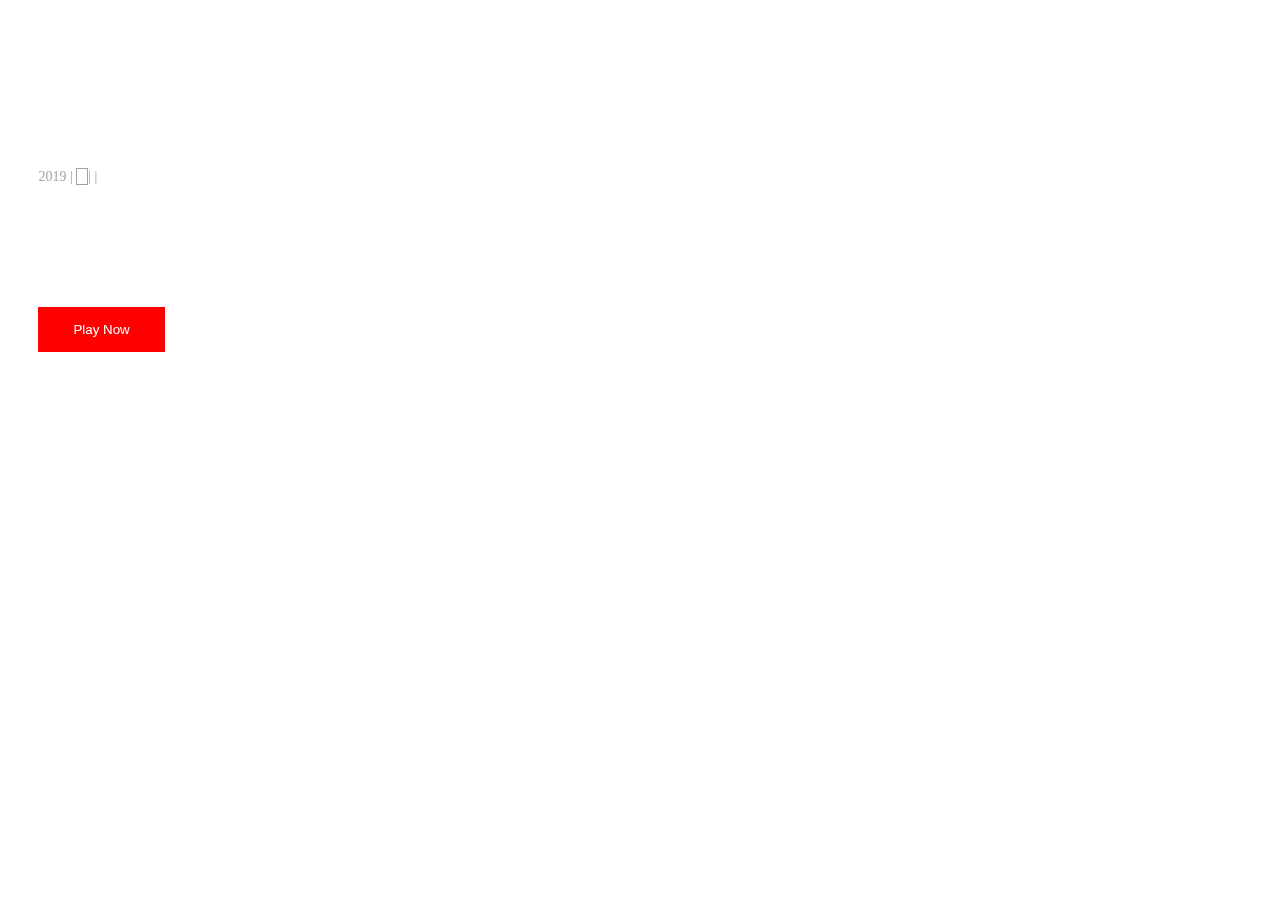
<file: DMovies/index.html>
<!DOCTYPE html>
<html lang="en">
<head>
    <meta charset="UTF-8">
    <meta name="viewport" content="width=device-width, initial-scale=1.0">
    <title>Dmovie</title>
    <link rel="stylesheet" href="style.css">
    <link rel="stylesheet" href="https://fonts.googleapis.com/css2?family=Material+Symbols+Outlined:opsz,wght,FILL,GRAD@20..48,100..700,0..1,-50..200" />
    <link rel="stylesheet" href="https://fonts.googleapis.com/css2?family=Material+Symbols+Outlined:opsz,wght,FILL,GRAD@20..48,100..700,0..1,-50..200" />

</head>
<body>
    <div class="bg-img">
        <div class="nav">
        
            <span><a href="./index.html">Home</a></span>
            <span><a href="#">Movies</a></span>
                 <div class="dmovie">
                    <h1>DMovie</h1>
                    <!-- <img src="" alt="logo name" width="150" height="150"> -->
                 </div>
            <span><a href="./series.html">Series</a></span>
            <span><a href="#">kids</a></span>
        </div>

        
        <!-- section -->
        <section class="content-section">
            <div class="info-container">
                <div class="details-container">
                    <div class="logo-container title-info">
                        <h1></h1>
                    </div>
                </div>
                <div class="title-info-metadata-wrapper">

                    <span class="title-info-metadata-item item-year">
                        <span>2019</span>
                    </span>

                    <span class="info-spacer"> | </span>
                    <span class="title-info-metadata-item item-maturity">
                        <span class="maturity-number"></span>
                    </span>


                    <span class="info-spacer"> | </span>
                    <span class="title-info-metadata-item item-voice">
                        <span class="duration vote-average"></span>
                    </span>


                    <span class="info-spacer"> | </span>
                    <span class="title-info-metadata-item item-language">
                        <span class="language"></span>
                    </span>

                </div>

                <div>
                    <div class="title-info-synopsis">

                    </div>
                </div>

                <div class="btn">
                    <button class="btn-Play">Play Now</button>

                    <div class="list">
                        <span>list</span>
                    </div>

                </div>

            </div>
        </section>
        


        <section class="Recommandation-section">
            <div class="title">

                <div class="arrow">
                    <div class="circle">
                        <span class="material-symbols-outlined back" id="left">
                            arrow_back_ios
                            </span>
                    </div>

                    <div class="circle">
                        <span class="material-symbols-outlined next" id="right">
                            navigate_next
                            </span>
                    </div>
                      
                </div>

                <div class="container-text">
                    <span class="Recommondation-text">Recommandation</span>
                </div>
                
            </div>

            <div class="wrapper" id="imageContainer">
                <div class="carousel" id="caro"></div>
            </div>
        </section>

    </div>
    
     <script src="main.js"></script>
    <script src="api.js"></script>
</body>
</html>
</file>
<file: DMovies/style.css>
* {
    margin: 0;
    padding: 0;
    box-sizing: border-box;
    color: white;
    text-decoration: none;
}

.nav {
    display: flex;
    align-items: center;
    justify-content: center;
    font-size: 18px;
}

.nav > * {
    cursor: pointer;
    margin: 0 16px;
}


.content-section {
    margin: 0 auto;
    max-width: 1600px;
    padding: 0 3vw;
}

.info-container {
    padding: 50px 32px 64px 0;
    width: 45%;
    line-height: 28px;
}

.logo-container h1 {
    font-size: 55px;
    margin-bottom: 55px;
    line-height: 60px;
}

.title-info-metadata-wrapper {
    color: #a3a3a3;
    display: inline-block;
    font-size: 14px;
    font-weight: 400;
    line-height: 60px;
}

.title-info-metadata-item span {
    color: #a3a3a3;
    font-size: 14px;
    font-weight: 400;
    line-height: 18px;
    cursor: pointer;
    text-transform: uppercase;
}

.maturity-number {
    border: 1px solid #a1a1a1;
    padding: 0 5px;
}

.info-spacer {
    color: #a3a3a3;
}

.btn {
    margin-top: 20px;
    gap: 20px;  
    align-items: center;
    display: flex;
}

.btn-Play {
    background-color: red;
    border: none;
    padding: 15px 35px;
    cursor: pointer;
}

.list span {
    cursor: pointer;
    font-size: 14px;
    padding: 13px 50px;
    border: 1px solid white;
}

.btn-Play:hover {
    background-color: rgba(252, 45, 45, 0.719);
}

.list span:hover {
    background-color: #ffffff2d;
}

.datails-container {
    margin: 40px 0 0;
    animation: datails 1s ease-in-out forwards;
}

.title-info-synopsis {
    height: 80px;
    overflow: hidden;
}

@keyframes datails {
    from {
        transform: translateY(-40px);
        opacity: 0;
    }
    to {
        transform: translateY(0);
        opacity: 1;
    }
}

.Recommandation-section {
    position: absolute;
    bottom: 0;
    left: 50%;
    transform: translateX(-50%);
    width: 100%;
    max-width: 1600px;
    padding: 20px;
    border: 20px solid transparent;
}


.title {
    display: flex;
    justify-content: space-between;
    align-items: center;
}

.text {
    order: 1;
}

.arrow {
    order: 2;
}

.circle {
    cursor: pointer;
    position: relative;
    width: 45px;
    height: 45px;
    border-radius: 50%;
    display: inline-block;
    margin-right: 25px;
    border: 1px solid #fff;
}

.circle:hover {
    border: 1px solid #bebebe;
    background-color: white;
}

.circle:hover .next,
.circle:hover .back {
    color: black;
}

.back {
    font-size: 16px !important;
}

.back , .next {
    position: absolute;
    top: 50%;
    right: 50%;
    transform: translate(50%, -50%);
}
.wrapper {
    margin-top: 20px;
    width: 100%;
    overflow: hidden;
    position: relative;
}


.wrapper .carousel {
    cursor: pointer;
    white-space: nowrap;
    scroll-behavior: smooth;
    display: flex;
    transition: transform 0.3s ease-in-out;
}

.container-text {
    animation: text-up 2s ease-in-out forwards;
}

@keyframes text-up  {
    from {
        transform: translateY(15px);
        opacity: 0;
    }
    to {
        transform: translateY(0);
        opacity: 1;
    }
}

.Recommandation-text {
    color: #fff;
    font-size: 25px;
    font-weight: 400;
}

.carousel img {
    margin-left: 14px;
    animation: slide-up 0.5s ease-in-out forwards;
}


@keyframes slide-up {
    from {
        transform: translateY(50px);
        opacity: 0;
    }
    to {
        transform: translateY(0);
        opacity: 1;
    }
}

.carousel img:first-child {
    margin-left: 0px;
}

.bg-img {
    position: fixed;
    top: 0;
    left: 0;
    width: 100%;
    height: 100%;
    background-size: cover;
    background-repeat: no-repeat;
    background-position: center center;
}

@media only screen and (max-width: 950px){
    .info-container {
        width: 100%;
    }
    .logo-container h1 {
        margin-bottom: 0px;
    }
}
</file>
